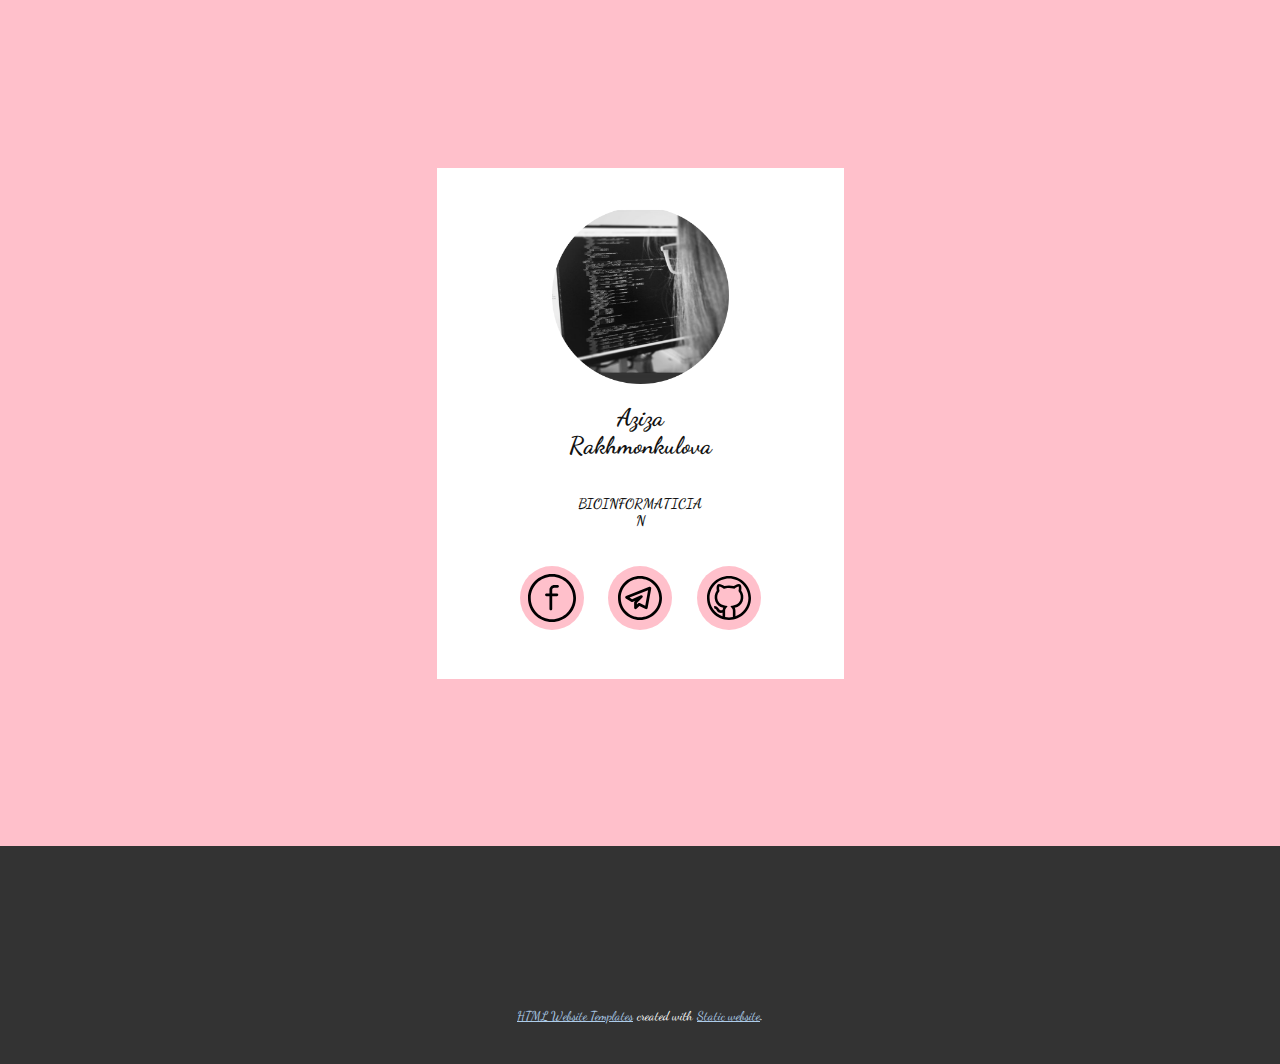
<file: index.html>
<!DOCTYPE html>
<html style="font-size: 16px;">
  <head>
    <meta name="viewport" content="width=device-width, initial-scale=1.0">
    <meta charset="utf-8">
    <meta name="keywords" content="">
    <meta name="description" content="">
    <meta name="page_type" content="np-template-header-footer-from-plugin">
    <title>Aziza</title>
    <link rel="stylesheet" href="nicepage.css" media="screen">
<link rel="stylesheet" href="Home.css" media="screen">
    <script class="u-script" type="text/javascript" src="jquery.js" defer=""></script>
    <script class="u-script" type="text/javascript" src="nicepage.js" defer=""></script>
    <meta name="generator" content="Nicepage 3.11.0, nicepage.com">
    <link rel="preconnect" href="https://fonts.gstatic.com">
    <link href="https://fonts.googleapis.com/css2?family=Dancing+Script&display=swap" rel="stylesheet">
    <link id="u-theme-google-font" rel="stylesheet" href="https://fonts.googleapis.com/css?family=Roboto:100,100i,300,300i,400,400i,500,500i,700,700i,900,900i|Open+Sans:300,300i,400,400i,600,600i,700,700i,800,800i">
    
    <link rel="icon" href="favicon.ico">
    <script type="application/ld+json">{
		"@context": "http://schema.org",
		"@type": "Organization",
		"name": "",
		"url": "index.html"
}</script>
    <meta property="og:title" content="Home">
    <meta property="og:type" content="website">
    <meta name="theme-color" content="#478ac9">
    <link rel="canonical" href="index.html">
    <meta property="og:url" content="index.html">
  </head>
  <body data-home-page="Home.html" data-home-page-title="Home" class="u-body">
    <section class="u-align-center u-clearfix u-custom-color-1 u-section-1" id="sec-a028">
      <div class="u-clearfix u-sheet u-valign-middle-lg u-valign-middle-md u-valign-middle-sm u-valign-middle-xl u-sheet-1">
        <div class="u-align-center-lg u-align-center-md u-align-center-sm u-align-center-xl u-container-style u-group u-white u-group-1">
          <div class="u-container-layout u-container-layout-1">
            <img src="images/my_image.png" alt="" class="u-image u-image-default u-preserve-proportions u-image-1" data-image-width="590" data-image-height="590">
            <h4 class="u-align-center-xs u-text u-text-default-xl u-text-1">Aziza<br>Rakhmonkulova
            </h4>
            <h6 class="u-align-center-xs u-text u-text-2">BIOINFORMATICIAN<br>
              <br>
            </h6><span class="u-custom-color-1 u-icon u-icon-circle u-spacing-10 u-text-black u-icon-1" data-href="https://t.me/aziza_rakhmonkulova" data-target="_blank"><svg class="u-svg-link" preserveAspectRatio="xMidYMin slice" viewBox="0 0 24 24" style=""><use xmlns:xlink="http://www.w3.org/1999/xlink" xlink:href="#svg-8c3e"></use></svg><svg class="u-svg-content" viewBox="0 0 24 24" id="svg-8c3e"><path d="m12 24c6.617 0 12-5.383 12-12s-5.383-12-12-12-12 5.383-12 12 5.383 12 12 12zm0-22.5c5.79 0 10.5 4.71 10.5 10.5s-4.71 10.5-10.5 10.5-10.5-4.71-10.5-10.5 4.71-10.5 10.5-10.5z"></path><path d="m7.896 14.155 1.568-.681-.44.441c-.141.141-.22.332-.22.53v2.935c0 .672.812.998 1.28.53l1.574-1.574 3.43 1.715c.444.222.981-.041 1.073-.537l1.957-10.761c.103-.579-.467-1.047-1.012-.833l-12.716 4.977c-.57.222-.646 1.002-.13 1.331l2.934 1.872c.21.134.475.155.702.055zm8.506-6.347-1.537 8.455-3.02-1.509c-.292-.146-.64-.085-.865.141l-.676.676v-.813l3.007-3.007c.583-.583-.073-1.545-.829-1.218l-4.817 2.09-1.354-.864z"></path></svg></span><span class="u-custom-color-1 u-icon u-icon-circle u-spacing-10 u-text-black u-icon-2" data-href="https://github.com/Aziza2027" data-target="_blank"><svg class="u-svg-link" preserveAspectRatio="xMidYMin slice" viewBox="0 0 512 512" style=""><use xmlns:xlink="http://www.w3.org/1999/xlink" xlink:href="#svg-e16b"></use></svg><svg class="u-svg-content" viewBox="0 0 512 512" id="svg-e16b"><path d="m256 0c-140.699219 0-256 116.300781-256 257 0 139.882812 114.25 255 256 255 141.574219 0 256-114.945312 256-255 0-140.699219-115.300781-257-256-257zm45 477.5c-14.398438 3-29.699219 4.5-45 4.5s-30.601562-1.5-45-4.5v-70.199219c0-16.800781 4.5-22.800781 10.5-30.902343 3.054688-3.492188 4.898438-6.625 18.597656-27.296876l-23.097656-3.601562c-59.402344-8.699219-82.800781-39.601562-92.101562-63.601562-12-32.097657-5.699219-72.300782 15.902343-97.796876 3.300781-3.902343 6-10.503906 3.601563-17.402343-4.503906-13.800781-3.902344-35.699219-.902344-44.101563 15.90625 2.273438 32.261719 13.667969 45.902344 21.902344 6.285156 3.667969 9.582031 2.699219 12.597656 3 10.960938-2.28125 28.058594-7.800781 54.300781-7.800781 16.199219 0 33.300781 2.398437 50.101563 7.199219 3.003906-.070313 7.832031 2.484374 16.199218-2.398438 14.257813-8.6875 30.058594-19.691406 45.898438-21.902344 3 8.402344 3.601562 30.300782-.898438 44.101563-2.402343 6.898437.296876 13.5 3.601563 17.402343 21.597656 25.5 27.898437 65.699219 15.898437 97.796876-9.300781 24-32.699218 54.902343-92.101562 63.601562l-23.097656 3.601562c14.160156 21.367188 15.652344 23.929688 18.601562 27.296876 5.996094 8.101562 10.496094 14.101562 10.496094 30.902343zm30-8.699219v-61.5c0-17.101562-3.601562-28.5-8.402344-36.902343 45.601563-12.296876 78.003906-39.300782 92.402344-78 15.300781-40.796876 8.402344-89.398438-17.101562-123 4.503906-20.097657 4.503906-52.199219-6.296876-67.199219-4.800781-6.597657-11.402343-10.199219-19.800781-10.199219-.300781 0-.300781 0-.300781 0-23.261719 1.257812-41.570312 12.972656-61.199219 24.898438-18-4.800782-36.300781-7.199219-54.601562-7.199219-18.597657 0-37.199219 2.699219-53.695313 7.199219-20.664062-12.460938-38.796875-23.671876-62.703125-24.898438-7.5 0-14.101562 3.601562-18.902343 10.199219-10.796876 15-10.796876 47.101562-6.296876 67.199219-25.503906 33.601562-32.402343 82.5-17.101562 123 14.398438 38.699218 46.800781 65.703124 92.402344 78-3.722656 6.511718-6.667969 14.914062-7.828125 26.285156-9.210938 3.175781-17.199219 4.210937-24.628907 2.027344-7.835937-2.316407-13.941406-7.546876-19.246093-16.46875-11.914063-20.015626-32.207031-36.355469-55.3125-34.230469l2.636719 29.882812c10.699218-.980469 21.347656 10.339844 26.878906 19.671875 9.125 15.367188 21.417968 25.445313 36.546875 29.914063 11.230469 3.308593 21.496093 3.230469 32.550781.871093v40.449219c-87.300781-30.601562-151-114-151-211.800781 0-124.199219 101.800781-227 226-227s226 102.800781 226 227c0 97.800781-63.699219 181.199219-151 211.800781zm0 0"></path></svg></span><span class="u-custom-color-1 u-icon u-icon-circle u-spacing-8 u-icon-3" data-href="https://www.facebook.com/azi.rahimova.5/" data-target="_blank"><svg class="u-svg-link" preserveAspectRatio="xMidYMin slice" viewBox="0 0 314.652 314.652" style=""><use xmlns:xlink="http://www.w3.org/1999/xlink" xlink:href="#svg-34a3"></use></svg><svg class="u-svg-content" viewBox="0 0 314.652 314.652" x="0px" y="0px" id="svg-34a3" style="enable-background:new 0 0 314.652 314.652;"><g><path d="M157.326,0C70.576,0,0,70.576,0,157.326s70.576,157.326,157.326,157.326s157.326-70.576,157.326-157.326   S244.076,0,157.326,0z M157.326,296.652C80.501,296.652,18,234.15,18,157.326S80.501,18,157.326,18s139.326,62.502,139.326,139.326   S234.151,296.652,157.326,296.652z"></path><path d="M193.764,71.952H172.43c-17.461,0-31.667,14.206-31.667,31.667v24h-19.875c-4.971,0-9,4.029-9,9s4.029,9,9,9h19.875v83.333   c0,4.971,4.029,9,9,9s9-4.029,9-9v-83.333h30.75c4.971,0,9-4.029,9-9s-4.029-9-9-9h-30.75v-24c0-7.536,6.131-13.667,13.667-13.667   h21.333c4.971,0,9-4.029,9-9S198.734,71.952,193.764,71.952z"></path>
</g></svg></span>
          </div>
        </div>
      </div>
    </section>
    
    
    <footer class="u-align-left u-clearfix u-footer u-grey-80 u-footer" id="sec-fd06"><div class="u-clearfix u-sheet u-sheet-1"></div></footer>
    <section class="u-backlink u-clearfix u-grey-80">
      <a class="u-link" href="https://nicepage.com/html-templates" target="_blank">
        <span>HTML Website Templates</span>
      </a>
      <p class="u-text">
        <span>created with</span>
      </p>
      <a class="u-link" href="https://nicepage.com/static-site-generator" target="_blank">
        <span>Static website</span>
      </a>. 
    </section>
  </body>
</html>
</file>
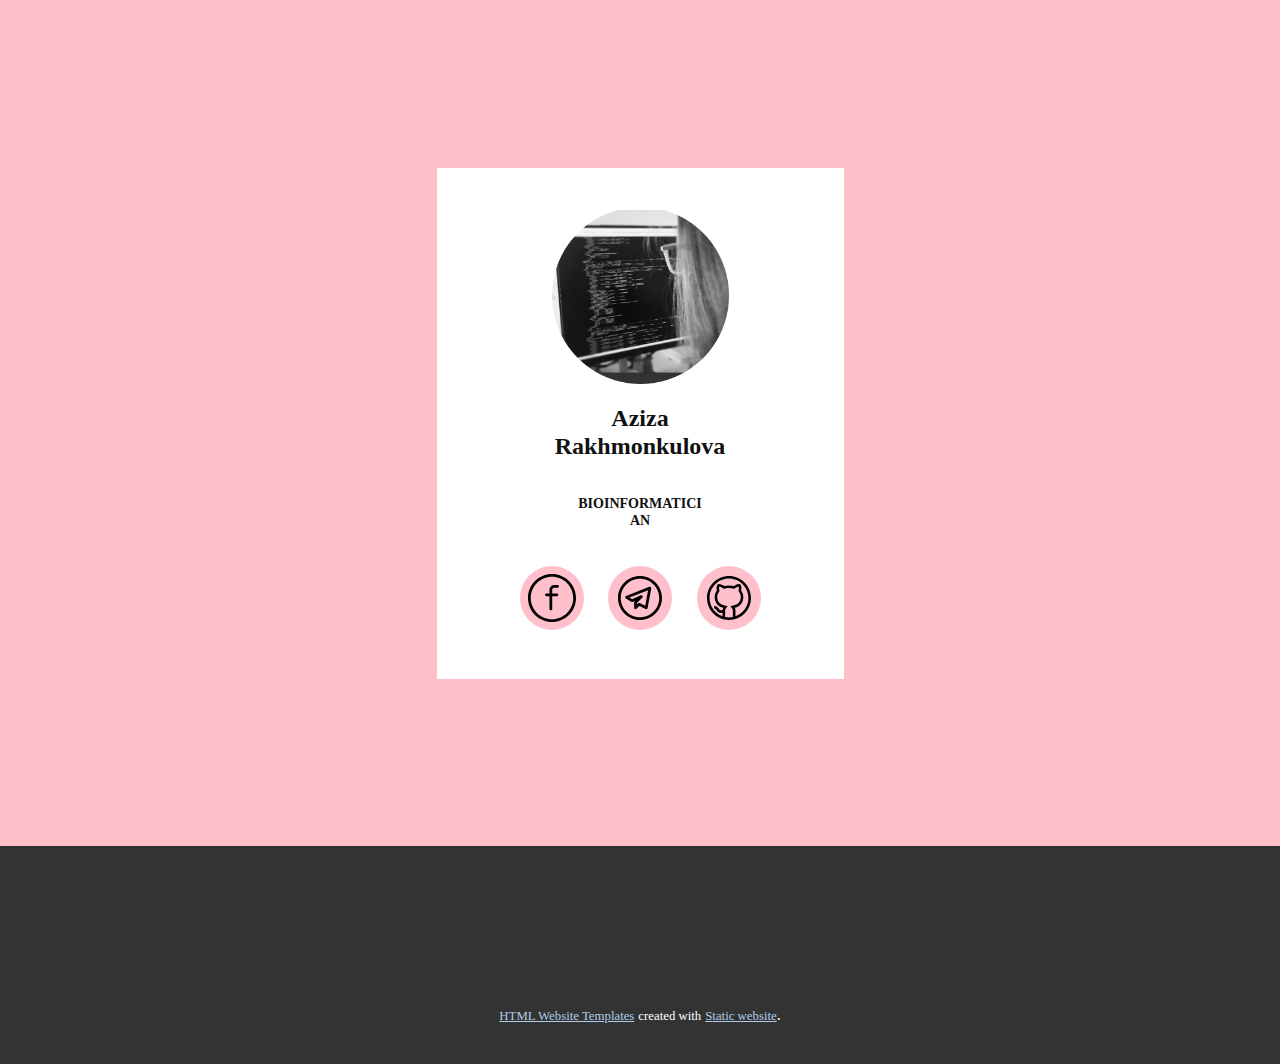
<file: Home.html>
<!DOCTYPE html>
<html style="font-size: 16px;">
  <head>
    <meta name="viewport" content="width=device-width, initial-scale=1.0">
    <meta charset="utf-8">
    <meta name="keywords" content="">
    <meta name="description" content="">
    <meta name="page_type" content="np-template-header-footer-from-plugin">
    <title>Home</title>
    <link rel="stylesheet" href="nicepage.css" media="screen">
<link rel="stylesheet" href="Home.css" media="screen">
    <script class="u-script" type="text/javascript" src="jquery.js" defer=""></script>
    <script class="u-script" type="text/javascript" src="nicepage.js" defer=""></script>
    <meta name="generator" content="Nicepage 3.11.0, nicepage.com">
    <link id="u-theme-google-font" rel="stylesheet" href="https://fonts.googleapis.com/css?family=Roboto:100,100i,300,300i,400,400i,500,500i,700,700i,900,900i|Open+Sans:300,300i,400,400i,600,600i,700,700i,800,800i">
    
    
    <script type="application/ld+json">{
		"@context": "http://schema.org",
		"@type": "Organization",
		"name": "",
		"url": "index.html"
}</script>
    <meta property="og:title" content="Home">
    <meta property="og:type" content="website">
    <meta name="theme-color" content="#478ac9">
    <link rel="canonical" href="index.html">
    <meta property="og:url" content="index.html">
  </head>
  <body class="u-body">
    <section class="u-align-center u-clearfix u-custom-color-1 u-section-1" id="sec-a028">
      <div class="u-clearfix u-sheet u-valign-middle-lg u-valign-middle-md u-valign-middle-sm u-valign-middle-xl u-sheet-1">
        <div class="u-align-center-lg u-align-center-md u-align-center-sm u-align-center-xl u-container-style u-group u-white u-group-1">
          <div class="u-container-layout u-container-layout-1">
            <img src="images/my_image.png" alt="" class="u-image u-image-default u-preserve-proportions u-image-1" data-image-width="590" data-image-height="590">
            <h4 class="u-align-center-xs u-text u-text-default-xl u-text-1">Aziza<br>Rakhmonkulova
            </h4>
            <h6 class="u-align-center-xs u-text u-text-2">BIOINFORMATICIAN<br>
              <br>
            </h6><span class="u-custom-color-1 u-icon u-icon-circle u-spacing-10 u-text-black u-icon-1" data-href="https://t.me/aziza_rakhmonkulova" data-target="_blank"><svg class="u-svg-link" preserveAspectRatio="xMidYMin slice" viewBox="0 0 24 24" style=""><use xmlns:xlink="http://www.w3.org/1999/xlink" xlink:href="#svg-8c3e"></use></svg><svg class="u-svg-content" viewBox="0 0 24 24" id="svg-8c3e"><path d="m12 24c6.617 0 12-5.383 12-12s-5.383-12-12-12-12 5.383-12 12 5.383 12 12 12zm0-22.5c5.79 0 10.5 4.71 10.5 10.5s-4.71 10.5-10.5 10.5-10.5-4.71-10.5-10.5 4.71-10.5 10.5-10.5z"></path><path d="m7.896 14.155 1.568-.681-.44.441c-.141.141-.22.332-.22.53v2.935c0 .672.812.998 1.28.53l1.574-1.574 3.43 1.715c.444.222.981-.041 1.073-.537l1.957-10.761c.103-.579-.467-1.047-1.012-.833l-12.716 4.977c-.57.222-.646 1.002-.13 1.331l2.934 1.872c.21.134.475.155.702.055zm8.506-6.347-1.537 8.455-3.02-1.509c-.292-.146-.64-.085-.865.141l-.676.676v-.813l3.007-3.007c.583-.583-.073-1.545-.829-1.218l-4.817 2.09-1.354-.864z"></path></svg></span><span class="u-custom-color-1 u-icon u-icon-circle u-spacing-10 u-text-black u-icon-2" data-href="mailto:rakhmonkulova2021@gmail.com?subject=Hi"><svg class="u-svg-link" preserveAspectRatio="xMidYMin slice" viewBox="0 0 512 512" style=""><use xmlns:xlink="http://www.w3.org/1999/xlink" xlink:href="#svg-e16b"></use></svg><svg class="u-svg-content" viewBox="0 0 512 512" id="svg-e16b"><path d="m256 0c-140.699219 0-256 116.300781-256 257 0 139.882812 114.25 255 256 255 141.574219 0 256-114.945312 256-255 0-140.699219-115.300781-257-256-257zm45 477.5c-14.398438 3-29.699219 4.5-45 4.5s-30.601562-1.5-45-4.5v-70.199219c0-16.800781 4.5-22.800781 10.5-30.902343 3.054688-3.492188 4.898438-6.625 18.597656-27.296876l-23.097656-3.601562c-59.402344-8.699219-82.800781-39.601562-92.101562-63.601562-12-32.097657-5.699219-72.300782 15.902343-97.796876 3.300781-3.902343 6-10.503906 3.601563-17.402343-4.503906-13.800781-3.902344-35.699219-.902344-44.101563 15.90625 2.273438 32.261719 13.667969 45.902344 21.902344 6.285156 3.667969 9.582031 2.699219 12.597656 3 10.960938-2.28125 28.058594-7.800781 54.300781-7.800781 16.199219 0 33.300781 2.398437 50.101563 7.199219 3.003906-.070313 7.832031 2.484374 16.199218-2.398438 14.257813-8.6875 30.058594-19.691406 45.898438-21.902344 3 8.402344 3.601562 30.300782-.898438 44.101563-2.402343 6.898437.296876 13.5 3.601563 17.402343 21.597656 25.5 27.898437 65.699219 15.898437 97.796876-9.300781 24-32.699218 54.902343-92.101562 63.601562l-23.097656 3.601562c14.160156 21.367188 15.652344 23.929688 18.601562 27.296876 5.996094 8.101562 10.496094 14.101562 10.496094 30.902343zm30-8.699219v-61.5c0-17.101562-3.601562-28.5-8.402344-36.902343 45.601563-12.296876 78.003906-39.300782 92.402344-78 15.300781-40.796876 8.402344-89.398438-17.101562-123 4.503906-20.097657 4.503906-52.199219-6.296876-67.199219-4.800781-6.597657-11.402343-10.199219-19.800781-10.199219-.300781 0-.300781 0-.300781 0-23.261719 1.257812-41.570312 12.972656-61.199219 24.898438-18-4.800782-36.300781-7.199219-54.601562-7.199219-18.597657 0-37.199219 2.699219-53.695313 7.199219-20.664062-12.460938-38.796875-23.671876-62.703125-24.898438-7.5 0-14.101562 3.601562-18.902343 10.199219-10.796876 15-10.796876 47.101562-6.296876 67.199219-25.503906 33.601562-32.402343 82.5-17.101562 123 14.398438 38.699218 46.800781 65.703124 92.402344 78-3.722656 6.511718-6.667969 14.914062-7.828125 26.285156-9.210938 3.175781-17.199219 4.210937-24.628907 2.027344-7.835937-2.316407-13.941406-7.546876-19.246093-16.46875-11.914063-20.015626-32.207031-36.355469-55.3125-34.230469l2.636719 29.882812c10.699218-.980469 21.347656 10.339844 26.878906 19.671875 9.125 15.367188 21.417968 25.445313 36.546875 29.914063 11.230469 3.308593 21.496093 3.230469 32.550781.871093v40.449219c-87.300781-30.601562-151-114-151-211.800781 0-124.199219 101.800781-227 226-227s226 102.800781 226 227c0 97.800781-63.699219 181.199219-151 211.800781zm0 0"></path></svg></span><span class="u-custom-color-1 u-icon u-icon-circle u-spacing-8 u-icon-3" data-href="https://www.facebook.com/azi.rahimova.5/" data-target="_blank"><svg class="u-svg-link" preserveAspectRatio="xMidYMin slice" viewBox="0 0 314.652 314.652" style=""><use xmlns:xlink="http://www.w3.org/1999/xlink" xlink:href="#svg-34a3"></use></svg><svg class="u-svg-content" viewBox="0 0 314.652 314.652" x="0px" y="0px" id="svg-34a3" style="enable-background:new 0 0 314.652 314.652;"><g><path d="M157.326,0C70.576,0,0,70.576,0,157.326s70.576,157.326,157.326,157.326s157.326-70.576,157.326-157.326   S244.076,0,157.326,0z M157.326,296.652C80.501,296.652,18,234.15,18,157.326S80.501,18,157.326,18s139.326,62.502,139.326,139.326   S234.151,296.652,157.326,296.652z"></path><path d="M193.764,71.952H172.43c-17.461,0-31.667,14.206-31.667,31.667v24h-19.875c-4.971,0-9,4.029-9,9s4.029,9,9,9h19.875v83.333   c0,4.971,4.029,9,9,9s9-4.029,9-9v-83.333h30.75c4.971,0,9-4.029,9-9s-4.029-9-9-9h-30.75v-24c0-7.536,6.131-13.667,13.667-13.667   h21.333c4.971,0,9-4.029,9-9S198.734,71.952,193.764,71.952z"></path>
</g></svg></span>
          </div>
        </div>
      </div>
    </section>
    
    
    <footer class="u-align-left u-clearfix u-footer u-grey-80 u-footer" id="sec-fd06"><div class="u-clearfix u-sheet u-sheet-1"></div></footer>
    <section class="u-backlink u-clearfix u-grey-80">
      <a class="u-link" href="https://nicepage.com/html-templates" target="_blank">
        <span>HTML Website Templates</span>
      </a>
      <p class="u-text">
        <span>created with</span>
      </p>
      <a class="u-link" href="https://nicepage.com/static-site-generator" target="_blank">
        <span>Static website</span>
      </a>. 
    </section>
  </body>
</html>
</file>
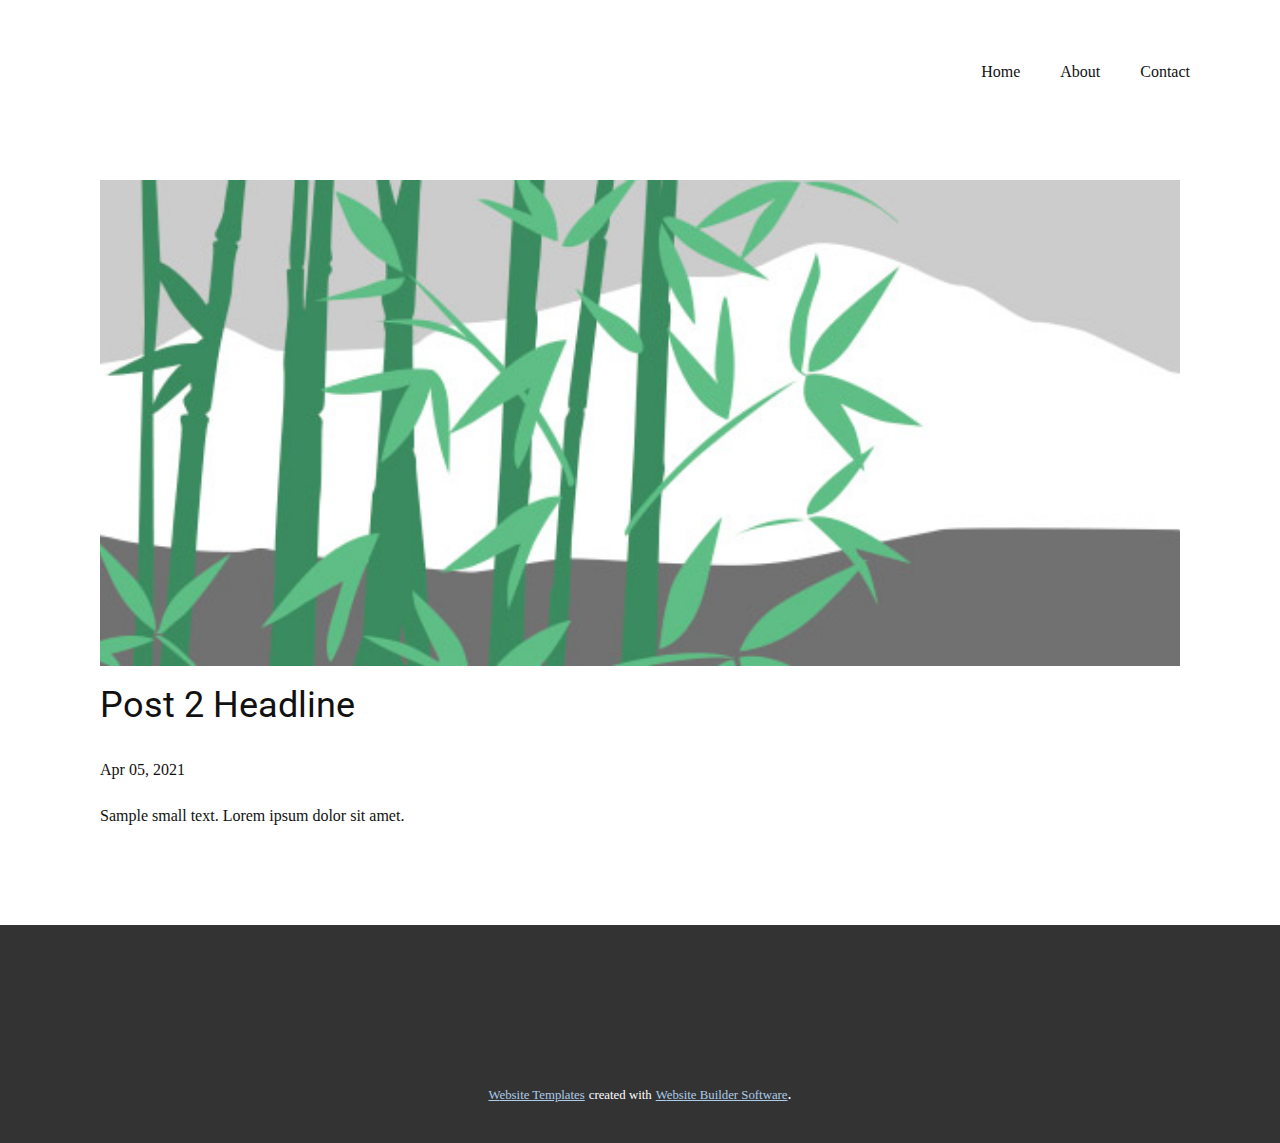
<file: blog/post-1.html>
<!doctype html>
<html style="font-size: 16px;"><head>
    <meta name="viewport" content="width=device-width, initial-scale=1.0">
    <meta charset="utf-8">
    <meta name="keywords" content="Post 1 Headline">
    <meta name="description" content="">
    <meta name="page_type" content="np-template-header-footer-from-plugin">
    <title>Post 2 Headline</title>
    <link rel="stylesheet" href="../nicepage.css" media="screen">
<link rel="stylesheet" href="../Post-Template.css" media="screen">
    <script class="u-script" type="text/javascript" src="../jquery.js" defer=""></script>
    <script class="u-script" type="text/javascript" src="../nicepage.js" defer=""></script>
    <meta name="generator" content="Nicepage 3.11.0, nicepage.com">
    <link id="u-theme-google-font" rel="stylesheet" href="https://fonts.googleapis.com/css?family=Roboto:100,100i,300,300i,400,400i,500,500i,700,700i,900,900i|Open+Sans:300,300i,400,400i,600,600i,700,700i,800,800i">
    
    
    <script type="application/ld+json">{
		"@context": "http://schema.org",
		"@type": "Organization",
		"name": "",
		"url": "index.html"
}</script>
    <meta property="og:title" content="Post Template">
    <meta property="og:type" content="website">
    <meta name="theme-color" content="#478ac9">
    <link rel="canonical" href="../index.html">
    <meta property="og:url" content="index.html">
  </head>
  <body class="u-body"><header class="u-clearfix u-header u-header" id="sec-4d14"><div class="u-clearfix u-sheet u-sheet-1">
        <nav class="u-menu u-menu-dropdown u-offcanvas u-menu-1">
          <div class="menu-collapse" style="font-size: 1rem; letter-spacing: 0px;">
            <a class="u-button-style u-custom-left-right-menu-spacing u-custom-padding-bottom u-custom-top-bottom-menu-spacing u-nav-link u-text-active-palette-1-base u-text-hover-palette-2-base" href="#">
              <svg><use xmlns:xlink="http://www.w3.org/1999/xlink" xlink:href="#menu-hamburger"></use></svg>
              <svg version="1.1" xmlns="http://www.w3.org/2000/svg" xmlns:xlink="http://www.w3.org/1999/xlink"><defs><symbol id="menu-hamburger" viewBox="0 0 16 16" style="width: 16px; height: 16px;"><rect y="1" width="16" height="2"></rect><rect y="7" width="16" height="2"></rect><rect y="13" width="16" height="2"></rect>
</symbol>
</defs></svg>
            </a>
          </div>
          <div class="u-nav-container">
            <ul class="u-nav u-unstyled u-nav-1"><li class="u-nav-item"><a class="u-button-style u-nav-link u-text-active-palette-1-base u-text-hover-palette-2-base" href="../Home.html" style="padding: 10px 20px;">Home</a>
</li><li class="u-nav-item"><a class="u-button-style u-nav-link u-text-active-palette-1-base u-text-hover-palette-2-base" href="../About.html" style="padding: 10px 20px;">About</a>
</li><li class="u-nav-item"><a class="u-button-style u-nav-link u-text-active-palette-1-base u-text-hover-palette-2-base" href="../Contact.html" style="padding: 10px 20px;">Contact</a>
</li></ul>
          </div>
          <div class="u-nav-container-collapse">
            <div class="u-black u-container-style u-inner-container-layout u-opacity u-opacity-95 u-sidenav">
              <div class="u-sidenav-overflow">
                <div class="u-menu-close"></div>
                <ul class="u-align-center u-nav u-popupmenu-items u-unstyled u-nav-2"><li class="u-nav-item"><a class="u-button-style u-nav-link" href="../Home.html">Home</a>
</li><li class="u-nav-item"><a class="u-button-style u-nav-link" href="../About.html">About</a>
</li><li class="u-nav-item"><a class="u-button-style u-nav-link" href="../Contact.html">Contact</a>
</li></ul>
              </div>
            </div>
            <div class="u-black u-menu-overlay u-opacity u-opacity-70"></div>
          </div>
        </nav>
      </div></header>
    <section class="u-align-center u-clearfix u-section-1" id="sec-24d7">
      <div class="u-clearfix u-sheet u-valign-middle-md u-valign-middle-sm u-valign-middle-xs u-sheet-1"><!--post_details--><!--post_details_options_json--><!--{"source":""}--><!--/post_details_options_json--><!--blog_post-->
        <div class="u-container-style u-expanded-width u-post-details u-post-details-1">
          <div class="u-container-layout u-valign-middle u-container-layout-1"><!--blog_post_image-->
            <img alt="" class="u-blog-control u-expanded-width u-image u-image-default u-image-1" src="[data-uri]"><!--/blog_post_image--><!--blog_post_header-->
            <h2 class="u-blog-control u-text u-text-1">Post 2 Headline</h2><!--/blog_post_header--><!--blog_post_metadata-->
            <div class="u-blog-control u-metadata u-metadata-1"><!--blog_post_metadata_date-->
              <span class="u-meta-date u-meta-icon">Apr 05, 2021</span><!--/blog_post_metadata_date--><!--blog_post_metadata_category-->
              <!--/blog_post_metadata_category--><!--blog_post_metadata_comments-->
              <!--/blog_post_metadata_comments-->
            </div><!--/blog_post_metadata--><!--blog_post_content-->
            <div class="u-align-justify u-blog-control u-post-content u-text u-text-2 fr-view">
  Sample small text. Lorem ipsum dolor sit amet.
  </div><!--/blog_post_content-->
          </div>
        </div><!--/blog_post--><!--/post_details-->
      </div>
    </section>
    
    
    <footer class="u-align-left u-clearfix u-footer u-grey-80 u-footer" id="sec-fd06"><div class="u-clearfix u-sheet u-sheet-1"></div></footer>
    <section class="u-backlink u-clearfix u-grey-80">
      <a class="u-link" href="https://nicepage.com/website-templates" target="_blank">
        <span>Website Templates</span>
      </a>
      <p class="u-text">
        <span>created with</span>
      </p>
      <a class="u-link" href="https://nicepage.com/" target="_blank">
        <span>Website Builder Software</span>
      </a>. 
    </section>
  
</body></html>
</file>
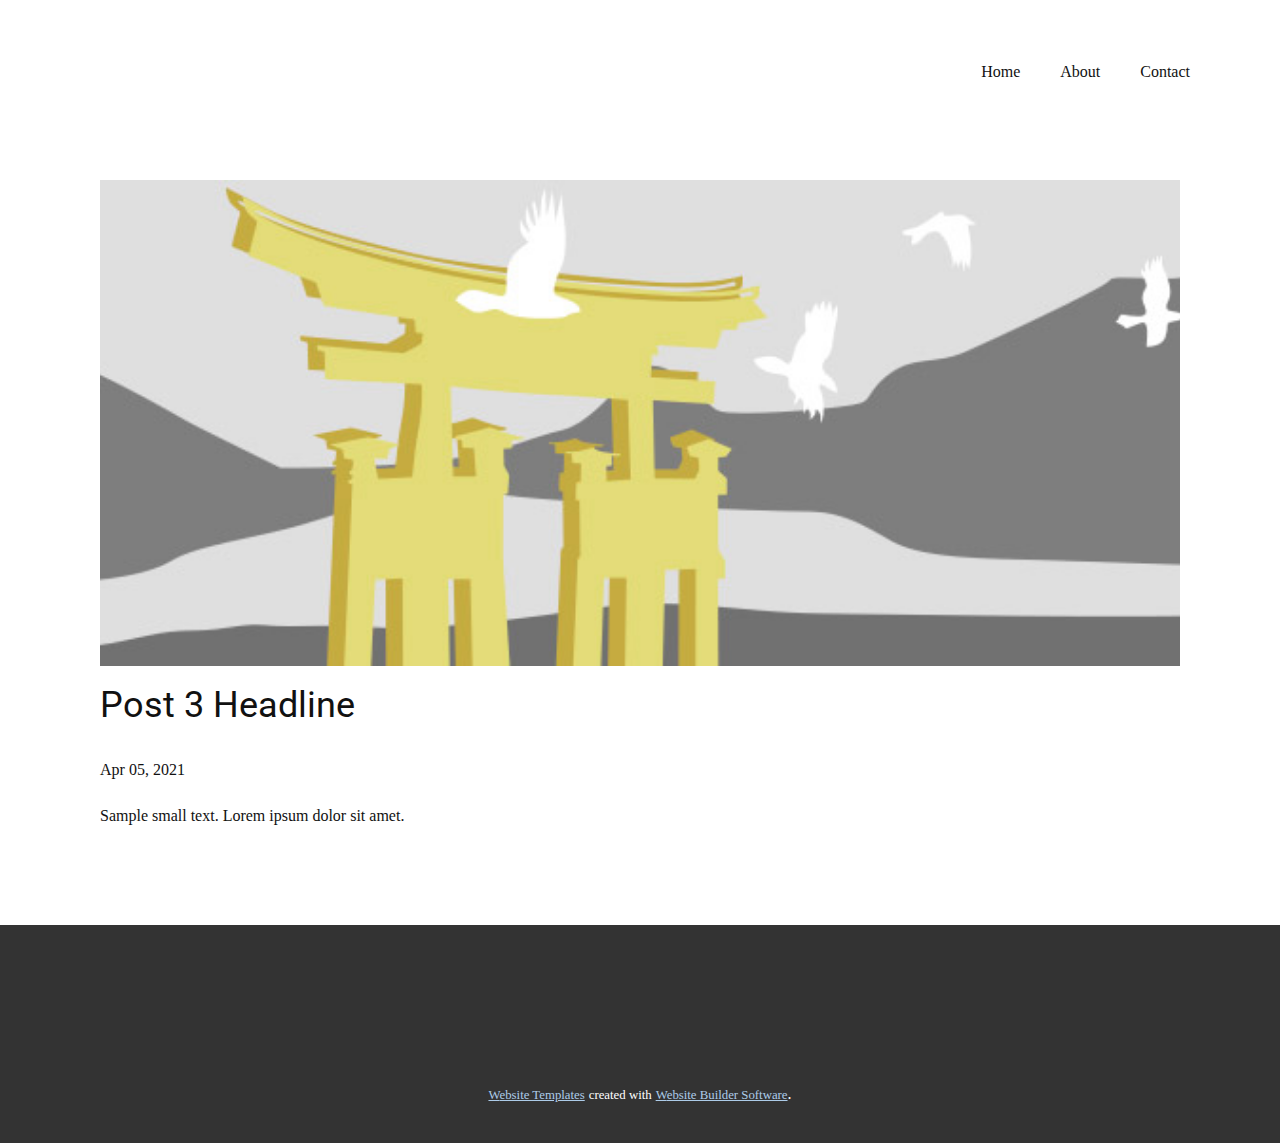
<file: blog/post-2.html>
<!doctype html>
<html style="font-size: 16px;"><head>
    <meta name="viewport" content="width=device-width, initial-scale=1.0">
    <meta charset="utf-8">
    <meta name="keywords" content="Post 1 Headline">
    <meta name="description" content="">
    <meta name="page_type" content="np-template-header-footer-from-plugin">
    <title>Post 3 Headline</title>
    <link rel="stylesheet" href="../nicepage.css" media="screen">
<link rel="stylesheet" href="../Post-Template.css" media="screen">
    <script class="u-script" type="text/javascript" src="../jquery.js" defer=""></script>
    <script class="u-script" type="text/javascript" src="../nicepage.js" defer=""></script>
    <meta name="generator" content="Nicepage 3.11.0, nicepage.com">
    <link id="u-theme-google-font" rel="stylesheet" href="https://fonts.googleapis.com/css?family=Roboto:100,100i,300,300i,400,400i,500,500i,700,700i,900,900i|Open+Sans:300,300i,400,400i,600,600i,700,700i,800,800i">
    
    
    <script type="application/ld+json">{
		"@context": "http://schema.org",
		"@type": "Organization",
		"name": "",
		"url": "index.html"
}</script>
    <meta property="og:title" content="Post Template">
    <meta property="og:type" content="website">
    <meta name="theme-color" content="#478ac9">
    <link rel="canonical" href="../index.html">
    <meta property="og:url" content="index.html">
  </head>
  <body class="u-body"><header class="u-clearfix u-header u-header" id="sec-4d14"><div class="u-clearfix u-sheet u-sheet-1">
        <nav class="u-menu u-menu-dropdown u-offcanvas u-menu-1">
          <div class="menu-collapse" style="font-size: 1rem; letter-spacing: 0px;">
            <a class="u-button-style u-custom-left-right-menu-spacing u-custom-padding-bottom u-custom-top-bottom-menu-spacing u-nav-link u-text-active-palette-1-base u-text-hover-palette-2-base" href="#">
              <svg><use xmlns:xlink="http://www.w3.org/1999/xlink" xlink:href="#menu-hamburger"></use></svg>
              <svg version="1.1" xmlns="http://www.w3.org/2000/svg" xmlns:xlink="http://www.w3.org/1999/xlink"><defs><symbol id="menu-hamburger" viewBox="0 0 16 16" style="width: 16px; height: 16px;"><rect y="1" width="16" height="2"></rect><rect y="7" width="16" height="2"></rect><rect y="13" width="16" height="2"></rect>
</symbol>
</defs></svg>
            </a>
          </div>
          <div class="u-nav-container">
            <ul class="u-nav u-unstyled u-nav-1"><li class="u-nav-item"><a class="u-button-style u-nav-link u-text-active-palette-1-base u-text-hover-palette-2-base" href="../Home.html" style="padding: 10px 20px;">Home</a>
</li><li class="u-nav-item"><a class="u-button-style u-nav-link u-text-active-palette-1-base u-text-hover-palette-2-base" href="../About.html" style="padding: 10px 20px;">About</a>
</li><li class="u-nav-item"><a class="u-button-style u-nav-link u-text-active-palette-1-base u-text-hover-palette-2-base" href="../Contact.html" style="padding: 10px 20px;">Contact</a>
</li></ul>
          </div>
          <div class="u-nav-container-collapse">
            <div class="u-black u-container-style u-inner-container-layout u-opacity u-opacity-95 u-sidenav">
              <div class="u-sidenav-overflow">
                <div class="u-menu-close"></div>
                <ul class="u-align-center u-nav u-popupmenu-items u-unstyled u-nav-2"><li class="u-nav-item"><a class="u-button-style u-nav-link" href="../Home.html">Home</a>
</li><li class="u-nav-item"><a class="u-button-style u-nav-link" href="../About.html">About</a>
</li><li class="u-nav-item"><a class="u-button-style u-nav-link" href="../Contact.html">Contact</a>
</li></ul>
              </div>
            </div>
            <div class="u-black u-menu-overlay u-opacity u-opacity-70"></div>
          </div>
        </nav>
      </div></header>
    <section class="u-align-center u-clearfix u-section-1" id="sec-24d7">
      <div class="u-clearfix u-sheet u-valign-middle-md u-valign-middle-sm u-valign-middle-xs u-sheet-1"><!--post_details--><!--post_details_options_json--><!--{"source":""}--><!--/post_details_options_json--><!--blog_post-->
        <div class="u-container-style u-expanded-width u-post-details u-post-details-1">
          <div class="u-container-layout u-valign-middle u-container-layout-1"><!--blog_post_image-->
            <img alt="" class="u-blog-control u-expanded-width u-image u-image-default u-image-1" src="[data-uri]"><!--/blog_post_image--><!--blog_post_header-->
            <h2 class="u-blog-control u-text u-text-1">Post 3 Headline</h2><!--/blog_post_header--><!--blog_post_metadata-->
            <div class="u-blog-control u-metadata u-metadata-1"><!--blog_post_metadata_date-->
              <span class="u-meta-date u-meta-icon">Apr 05, 2021</span><!--/blog_post_metadata_date--><!--blog_post_metadata_category-->
              <!--/blog_post_metadata_category--><!--blog_post_metadata_comments-->
              <!--/blog_post_metadata_comments-->
            </div><!--/blog_post_metadata--><!--blog_post_content-->
            <div class="u-align-justify u-blog-control u-post-content u-text u-text-2 fr-view">
  Sample small text. Lorem ipsum dolor sit amet.
  </div><!--/blog_post_content-->
          </div>
        </div><!--/blog_post--><!--/post_details-->
      </div>
    </section>
    
    
    <footer class="u-align-left u-clearfix u-footer u-grey-80 u-footer" id="sec-fd06"><div class="u-clearfix u-sheet u-sheet-1"></div></footer>
    <section class="u-backlink u-clearfix u-grey-80">
      <a class="u-link" href="https://nicepage.com/website-templates" target="_blank">
        <span>Website Templates</span>
      </a>
      <p class="u-text">
        <span>created with</span>
      </p>
      <a class="u-link" href="https://nicepage.com/" target="_blank">
        <span>Website Builder Software</span>
      </a>. 
    </section>
  
</body></html>
</file>
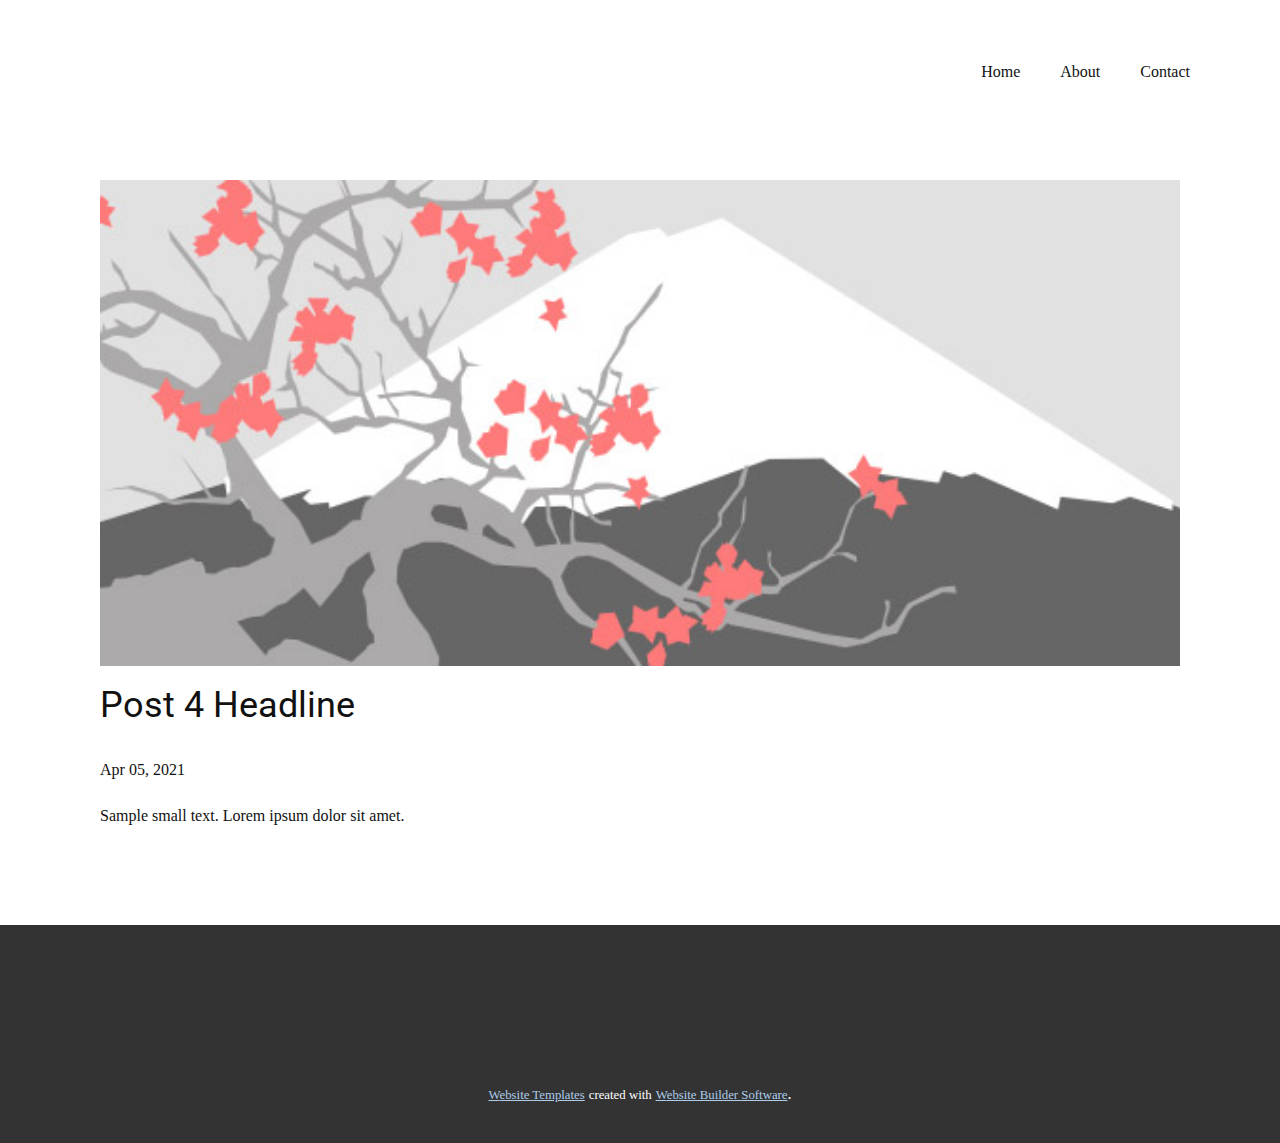
<file: blog/post-3.html>
<!doctype html>
<html style="font-size: 16px;"><head>
    <meta name="viewport" content="width=device-width, initial-scale=1.0">
    <meta charset="utf-8">
    <meta name="keywords" content="Post 1 Headline">
    <meta name="description" content="">
    <meta name="page_type" content="np-template-header-footer-from-plugin">
    <title>Post 4 Headline</title>
    <link rel="stylesheet" href="../nicepage.css" media="screen">
<link rel="stylesheet" href="../Post-Template.css" media="screen">
    <script class="u-script" type="text/javascript" src="../jquery.js" defer=""></script>
    <script class="u-script" type="text/javascript" src="../nicepage.js" defer=""></script>
    <meta name="generator" content="Nicepage 3.11.0, nicepage.com">
    <link id="u-theme-google-font" rel="stylesheet" href="https://fonts.googleapis.com/css?family=Roboto:100,100i,300,300i,400,400i,500,500i,700,700i,900,900i|Open+Sans:300,300i,400,400i,600,600i,700,700i,800,800i">
    
    
    <script type="application/ld+json">{
		"@context": "http://schema.org",
		"@type": "Organization",
		"name": "",
		"url": "index.html"
}</script>
    <meta property="og:title" content="Post Template">
    <meta property="og:type" content="website">
    <meta name="theme-color" content="#478ac9">
    <link rel="canonical" href="../index.html">
    <meta property="og:url" content="index.html">
  </head>
  <body class="u-body"><header class="u-clearfix u-header u-header" id="sec-4d14"><div class="u-clearfix u-sheet u-sheet-1">
        <nav class="u-menu u-menu-dropdown u-offcanvas u-menu-1">
          <div class="menu-collapse" style="font-size: 1rem; letter-spacing: 0px;">
            <a class="u-button-style u-custom-left-right-menu-spacing u-custom-padding-bottom u-custom-top-bottom-menu-spacing u-nav-link u-text-active-palette-1-base u-text-hover-palette-2-base" href="#">
              <svg><use xmlns:xlink="http://www.w3.org/1999/xlink" xlink:href="#menu-hamburger"></use></svg>
              <svg version="1.1" xmlns="http://www.w3.org/2000/svg" xmlns:xlink="http://www.w3.org/1999/xlink"><defs><symbol id="menu-hamburger" viewBox="0 0 16 16" style="width: 16px; height: 16px;"><rect y="1" width="16" height="2"></rect><rect y="7" width="16" height="2"></rect><rect y="13" width="16" height="2"></rect>
</symbol>
</defs></svg>
            </a>
          </div>
          <div class="u-nav-container">
            <ul class="u-nav u-unstyled u-nav-1"><li class="u-nav-item"><a class="u-button-style u-nav-link u-text-active-palette-1-base u-text-hover-palette-2-base" href="../Home.html" style="padding: 10px 20px;">Home</a>
</li><li class="u-nav-item"><a class="u-button-style u-nav-link u-text-active-palette-1-base u-text-hover-palette-2-base" href="../About.html" style="padding: 10px 20px;">About</a>
</li><li class="u-nav-item"><a class="u-button-style u-nav-link u-text-active-palette-1-base u-text-hover-palette-2-base" href="../Contact.html" style="padding: 10px 20px;">Contact</a>
</li></ul>
          </div>
          <div class="u-nav-container-collapse">
            <div class="u-black u-container-style u-inner-container-layout u-opacity u-opacity-95 u-sidenav">
              <div class="u-sidenav-overflow">
                <div class="u-menu-close"></div>
                <ul class="u-align-center u-nav u-popupmenu-items u-unstyled u-nav-2"><li class="u-nav-item"><a class="u-button-style u-nav-link" href="../Home.html">Home</a>
</li><li class="u-nav-item"><a class="u-button-style u-nav-link" href="../About.html">About</a>
</li><li class="u-nav-item"><a class="u-button-style u-nav-link" href="../Contact.html">Contact</a>
</li></ul>
              </div>
            </div>
            <div class="u-black u-menu-overlay u-opacity u-opacity-70"></div>
          </div>
        </nav>
      </div></header>
    <section class="u-align-center u-clearfix u-section-1" id="sec-24d7">
      <div class="u-clearfix u-sheet u-valign-middle-md u-valign-middle-sm u-valign-middle-xs u-sheet-1"><!--post_details--><!--post_details_options_json--><!--{"source":""}--><!--/post_details_options_json--><!--blog_post-->
        <div class="u-container-style u-expanded-width u-post-details u-post-details-1">
          <div class="u-container-layout u-valign-middle u-container-layout-1"><!--blog_post_image-->
            <img alt="" class="u-blog-control u-expanded-width u-image u-image-default u-image-1" src="[data-uri]"><!--/blog_post_image--><!--blog_post_header-->
            <h2 class="u-blog-control u-text u-text-1">Post 4 Headline</h2><!--/blog_post_header--><!--blog_post_metadata-->
            <div class="u-blog-control u-metadata u-metadata-1"><!--blog_post_metadata_date-->
              <span class="u-meta-date u-meta-icon">Apr 05, 2021</span><!--/blog_post_metadata_date--><!--blog_post_metadata_category-->
              <!--/blog_post_metadata_category--><!--blog_post_metadata_comments-->
              <!--/blog_post_metadata_comments-->
            </div><!--/blog_post_metadata--><!--blog_post_content-->
            <div class="u-align-justify u-blog-control u-post-content u-text u-text-2 fr-view">
  Sample small text. Lorem ipsum dolor sit amet.
  </div><!--/blog_post_content-->
          </div>
        </div><!--/blog_post--><!--/post_details-->
      </div>
    </section>
    
    
    <footer class="u-align-left u-clearfix u-footer u-grey-80 u-footer" id="sec-fd06"><div class="u-clearfix u-sheet u-sheet-1"></div></footer>
    <section class="u-backlink u-clearfix u-grey-80">
      <a class="u-link" href="https://nicepage.com/website-templates" target="_blank">
        <span>Website Templates</span>
      </a>
      <p class="u-text">
        <span>created with</span>
      </p>
      <a class="u-link" href="https://nicepage.com/" target="_blank">
        <span>Website Builder Software</span>
      </a>. 
    </section>
  
</body></html>
</file>
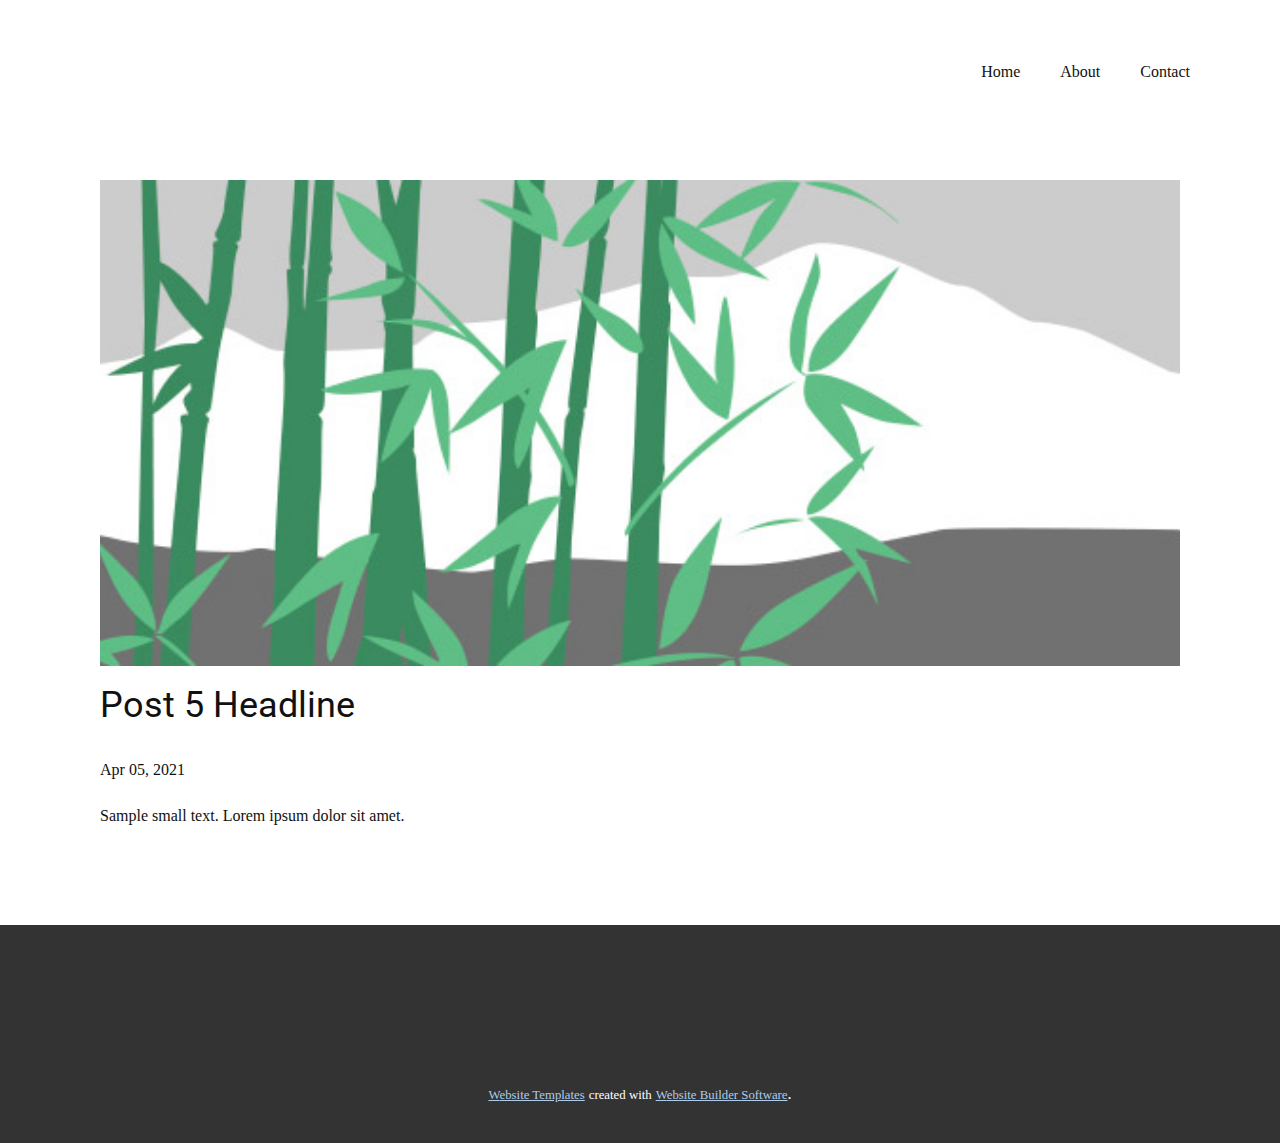
<file: blog/post-4.html>
<!doctype html>
<html style="font-size: 16px;"><head>
    <meta name="viewport" content="width=device-width, initial-scale=1.0">
    <meta charset="utf-8">
    <meta name="keywords" content="Post 1 Headline">
    <meta name="description" content="">
    <meta name="page_type" content="np-template-header-footer-from-plugin">
    <title>Post 5 Headline</title>
    <link rel="stylesheet" href="../nicepage.css" media="screen">
<link rel="stylesheet" href="../Post-Template.css" media="screen">
    <script class="u-script" type="text/javascript" src="../jquery.js" defer=""></script>
    <script class="u-script" type="text/javascript" src="../nicepage.js" defer=""></script>
    <meta name="generator" content="Nicepage 3.11.0, nicepage.com">
    <link id="u-theme-google-font" rel="stylesheet" href="https://fonts.googleapis.com/css?family=Roboto:100,100i,300,300i,400,400i,500,500i,700,700i,900,900i|Open+Sans:300,300i,400,400i,600,600i,700,700i,800,800i">
    
    
    <script type="application/ld+json">{
		"@context": "http://schema.org",
		"@type": "Organization",
		"name": "",
		"url": "index.html"
}</script>
    <meta property="og:title" content="Post Template">
    <meta property="og:type" content="website">
    <meta name="theme-color" content="#478ac9">
    <link rel="canonical" href="../index.html">
    <meta property="og:url" content="index.html">
  </head>
  <body class="u-body"><header class="u-clearfix u-header u-header" id="sec-4d14"><div class="u-clearfix u-sheet u-sheet-1">
        <nav class="u-menu u-menu-dropdown u-offcanvas u-menu-1">
          <div class="menu-collapse" style="font-size: 1rem; letter-spacing: 0px;">
            <a class="u-button-style u-custom-left-right-menu-spacing u-custom-padding-bottom u-custom-top-bottom-menu-spacing u-nav-link u-text-active-palette-1-base u-text-hover-palette-2-base" href="#">
              <svg><use xmlns:xlink="http://www.w3.org/1999/xlink" xlink:href="#menu-hamburger"></use></svg>
              <svg version="1.1" xmlns="http://www.w3.org/2000/svg" xmlns:xlink="http://www.w3.org/1999/xlink"><defs><symbol id="menu-hamburger" viewBox="0 0 16 16" style="width: 16px; height: 16px;"><rect y="1" width="16" height="2"></rect><rect y="7" width="16" height="2"></rect><rect y="13" width="16" height="2"></rect>
</symbol>
</defs></svg>
            </a>
          </div>
          <div class="u-nav-container">
            <ul class="u-nav u-unstyled u-nav-1"><li class="u-nav-item"><a class="u-button-style u-nav-link u-text-active-palette-1-base u-text-hover-palette-2-base" href="../Home.html" style="padding: 10px 20px;">Home</a>
</li><li class="u-nav-item"><a class="u-button-style u-nav-link u-text-active-palette-1-base u-text-hover-palette-2-base" href="../About.html" style="padding: 10px 20px;">About</a>
</li><li class="u-nav-item"><a class="u-button-style u-nav-link u-text-active-palette-1-base u-text-hover-palette-2-base" href="../Contact.html" style="padding: 10px 20px;">Contact</a>
</li></ul>
          </div>
          <div class="u-nav-container-collapse">
            <div class="u-black u-container-style u-inner-container-layout u-opacity u-opacity-95 u-sidenav">
              <div class="u-sidenav-overflow">
                <div class="u-menu-close"></div>
                <ul class="u-align-center u-nav u-popupmenu-items u-unstyled u-nav-2"><li class="u-nav-item"><a class="u-button-style u-nav-link" href="../Home.html">Home</a>
</li><li class="u-nav-item"><a class="u-button-style u-nav-link" href="../About.html">About</a>
</li><li class="u-nav-item"><a class="u-button-style u-nav-link" href="../Contact.html">Contact</a>
</li></ul>
              </div>
            </div>
            <div class="u-black u-menu-overlay u-opacity u-opacity-70"></div>
          </div>
        </nav>
      </div></header>
    <section class="u-align-center u-clearfix u-section-1" id="sec-24d7">
      <div class="u-clearfix u-sheet u-valign-middle-md u-valign-middle-sm u-valign-middle-xs u-sheet-1"><!--post_details--><!--post_details_options_json--><!--{"source":""}--><!--/post_details_options_json--><!--blog_post-->
        <div class="u-container-style u-expanded-width u-post-details u-post-details-1">
          <div class="u-container-layout u-valign-middle u-container-layout-1"><!--blog_post_image-->
            <img alt="" class="u-blog-control u-expanded-width u-image u-image-default u-image-1" src="[data-uri]"><!--/blog_post_image--><!--blog_post_header-->
            <h2 class="u-blog-control u-text u-text-1">Post 5 Headline</h2><!--/blog_post_header--><!--blog_post_metadata-->
            <div class="u-blog-control u-metadata u-metadata-1"><!--blog_post_metadata_date-->
              <span class="u-meta-date u-meta-icon">Apr 05, 2021</span><!--/blog_post_metadata_date--><!--blog_post_metadata_category-->
              <!--/blog_post_metadata_category--><!--blog_post_metadata_comments-->
              <!--/blog_post_metadata_comments-->
            </div><!--/blog_post_metadata--><!--blog_post_content-->
            <div class="u-align-justify u-blog-control u-post-content u-text u-text-2 fr-view">
  Sample small text. Lorem ipsum dolor sit amet.
  </div><!--/blog_post_content-->
          </div>
        </div><!--/blog_post--><!--/post_details-->
      </div>
    </section>
    
    
    <footer class="u-align-left u-clearfix u-footer u-grey-80 u-footer" id="sec-fd06"><div class="u-clearfix u-sheet u-sheet-1"></div></footer>
    <section class="u-backlink u-clearfix u-grey-80">
      <a class="u-link" href="https://nicepage.com/website-templates" target="_blank">
        <span>Website Templates</span>
      </a>
      <p class="u-text">
        <span>created with</span>
      </p>
      <a class="u-link" href="https://nicepage.com/" target="_blank">
        <span>Website Builder Software</span>
      </a>. 
    </section>
  
</body></html>
</file>
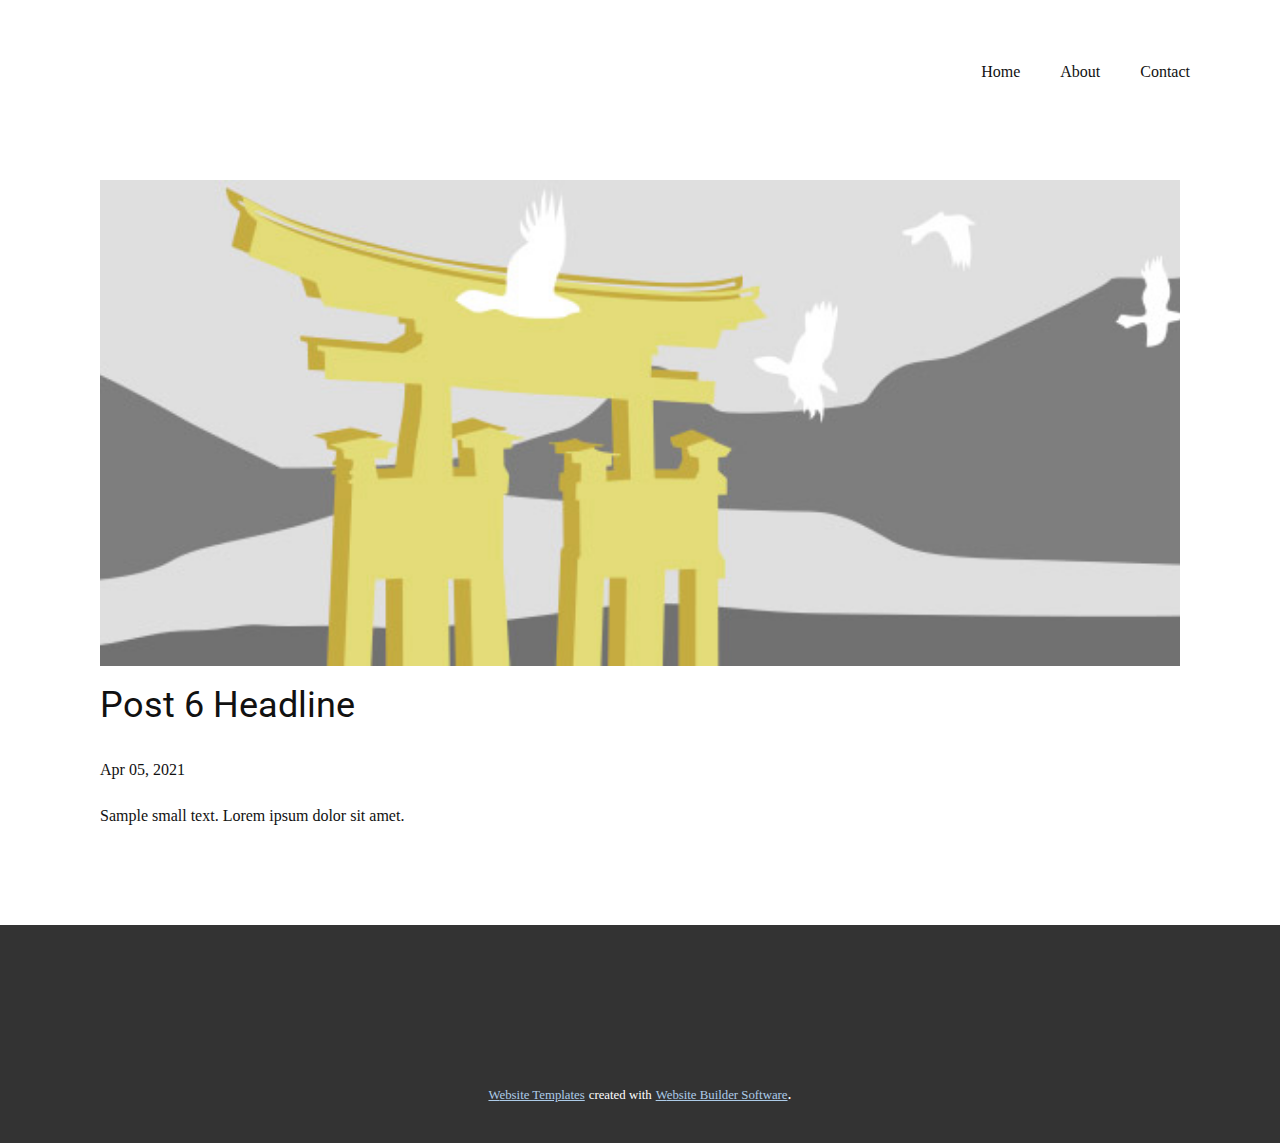
<file: blog/post-5.html>
<!doctype html>
<html style="font-size: 16px;"><head>
    <meta name="viewport" content="width=device-width, initial-scale=1.0">
    <meta charset="utf-8">
    <meta name="keywords" content="Post 1 Headline">
    <meta name="description" content="">
    <meta name="page_type" content="np-template-header-footer-from-plugin">
    <title>Post 6 Headline</title>
    <link rel="stylesheet" href="../nicepage.css" media="screen">
<link rel="stylesheet" href="../Post-Template.css" media="screen">
    <script class="u-script" type="text/javascript" src="../jquery.js" defer=""></script>
    <script class="u-script" type="text/javascript" src="../nicepage.js" defer=""></script>
    <meta name="generator" content="Nicepage 3.11.0, nicepage.com">
    <link id="u-theme-google-font" rel="stylesheet" href="https://fonts.googleapis.com/css?family=Roboto:100,100i,300,300i,400,400i,500,500i,700,700i,900,900i|Open+Sans:300,300i,400,400i,600,600i,700,700i,800,800i">
    
    
    <script type="application/ld+json">{
		"@context": "http://schema.org",
		"@type": "Organization",
		"name": "",
		"url": "index.html"
}</script>
    <meta property="og:title" content="Post Template">
    <meta property="og:type" content="website">
    <meta name="theme-color" content="#478ac9">
    <link rel="canonical" href="../index.html">
    <meta property="og:url" content="index.html">
  </head>
  <body class="u-body"><header class="u-clearfix u-header u-header" id="sec-4d14"><div class="u-clearfix u-sheet u-sheet-1">
        <nav class="u-menu u-menu-dropdown u-offcanvas u-menu-1">
          <div class="menu-collapse" style="font-size: 1rem; letter-spacing: 0px;">
            <a class="u-button-style u-custom-left-right-menu-spacing u-custom-padding-bottom u-custom-top-bottom-menu-spacing u-nav-link u-text-active-palette-1-base u-text-hover-palette-2-base" href="#">
              <svg><use xmlns:xlink="http://www.w3.org/1999/xlink" xlink:href="#menu-hamburger"></use></svg>
              <svg version="1.1" xmlns="http://www.w3.org/2000/svg" xmlns:xlink="http://www.w3.org/1999/xlink"><defs><symbol id="menu-hamburger" viewBox="0 0 16 16" style="width: 16px; height: 16px;"><rect y="1" width="16" height="2"></rect><rect y="7" width="16" height="2"></rect><rect y="13" width="16" height="2"></rect>
</symbol>
</defs></svg>
            </a>
          </div>
          <div class="u-nav-container">
            <ul class="u-nav u-unstyled u-nav-1"><li class="u-nav-item"><a class="u-button-style u-nav-link u-text-active-palette-1-base u-text-hover-palette-2-base" href="../Home.html" style="padding: 10px 20px;">Home</a>
</li><li class="u-nav-item"><a class="u-button-style u-nav-link u-text-active-palette-1-base u-text-hover-palette-2-base" href="../About.html" style="padding: 10px 20px;">About</a>
</li><li class="u-nav-item"><a class="u-button-style u-nav-link u-text-active-palette-1-base u-text-hover-palette-2-base" href="../Contact.html" style="padding: 10px 20px;">Contact</a>
</li></ul>
          </div>
          <div class="u-nav-container-collapse">
            <div class="u-black u-container-style u-inner-container-layout u-opacity u-opacity-95 u-sidenav">
              <div class="u-sidenav-overflow">
                <div class="u-menu-close"></div>
                <ul class="u-align-center u-nav u-popupmenu-items u-unstyled u-nav-2"><li class="u-nav-item"><a class="u-button-style u-nav-link" href="../Home.html">Home</a>
</li><li class="u-nav-item"><a class="u-button-style u-nav-link" href="../About.html">About</a>
</li><li class="u-nav-item"><a class="u-button-style u-nav-link" href="../Contact.html">Contact</a>
</li></ul>
              </div>
            </div>
            <div class="u-black u-menu-overlay u-opacity u-opacity-70"></div>
          </div>
        </nav>
      </div></header>
    <section class="u-align-center u-clearfix u-section-1" id="sec-24d7">
      <div class="u-clearfix u-sheet u-valign-middle-md u-valign-middle-sm u-valign-middle-xs u-sheet-1"><!--post_details--><!--post_details_options_json--><!--{"source":""}--><!--/post_details_options_json--><!--blog_post-->
        <div class="u-container-style u-expanded-width u-post-details u-post-details-1">
          <div class="u-container-layout u-valign-middle u-container-layout-1"><!--blog_post_image-->
            <img alt="" class="u-blog-control u-expanded-width u-image u-image-default u-image-1" src="[data-uri]"><!--/blog_post_image--><!--blog_post_header-->
            <h2 class="u-blog-control u-text u-text-1">Post 6 Headline</h2><!--/blog_post_header--><!--blog_post_metadata-->
            <div class="u-blog-control u-metadata u-metadata-1"><!--blog_post_metadata_date-->
              <span class="u-meta-date u-meta-icon">Apr 05, 2021</span><!--/blog_post_metadata_date--><!--blog_post_metadata_category-->
              <!--/blog_post_metadata_category--><!--blog_post_metadata_comments-->
              <!--/blog_post_metadata_comments-->
            </div><!--/blog_post_metadata--><!--blog_post_content-->
            <div class="u-align-justify u-blog-control u-post-content u-text u-text-2 fr-view">
  Sample small text. Lorem ipsum dolor sit amet.
  </div><!--/blog_post_content-->
          </div>
        </div><!--/blog_post--><!--/post_details-->
      </div>
    </section>
    
    
    <footer class="u-align-left u-clearfix u-footer u-grey-80 u-footer" id="sec-fd06"><div class="u-clearfix u-sheet u-sheet-1"></div></footer>
    <section class="u-backlink u-clearfix u-grey-80">
      <a class="u-link" href="https://nicepage.com/website-templates" target="_blank">
        <span>Website Templates</span>
      </a>
      <p class="u-text">
        <span>created with</span>
      </p>
      <a class="u-link" href="https://nicepage.com/" target="_blank">
        <span>Website Builder Software</span>
      </a>. 
    </section>
  
</body></html>
</file>
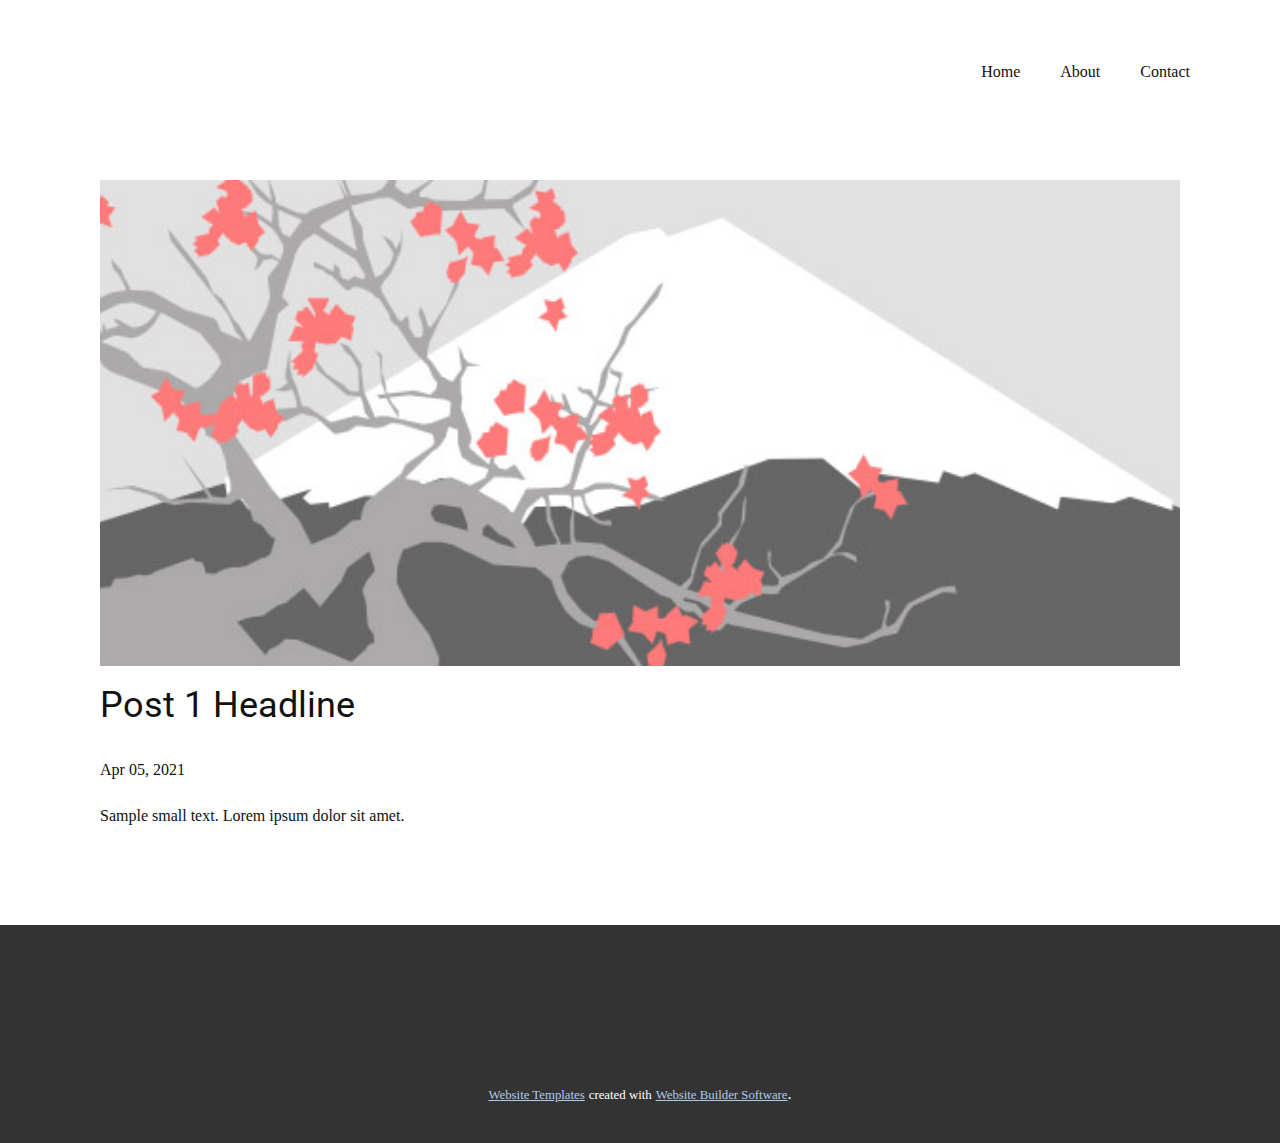
<file: blog/post.html>
<!doctype html>
<html style="font-size: 16px;"><head>
    <meta name="viewport" content="width=device-width, initial-scale=1.0">
    <meta charset="utf-8">
    <meta name="keywords" content="Post 1 Headline">
    <meta name="description" content="">
    <meta name="page_type" content="np-template-header-footer-from-plugin">
    <title>Post 1 Headline</title>
    <link rel="stylesheet" href="../nicepage.css" media="screen">
<link rel="stylesheet" href="../Post-Template.css" media="screen">
    <script class="u-script" type="text/javascript" src="../jquery.js" defer=""></script>
    <script class="u-script" type="text/javascript" src="../nicepage.js" defer=""></script>
    <meta name="generator" content="Nicepage 3.11.0, nicepage.com">
    <link id="u-theme-google-font" rel="stylesheet" href="https://fonts.googleapis.com/css?family=Roboto:100,100i,300,300i,400,400i,500,500i,700,700i,900,900i|Open+Sans:300,300i,400,400i,600,600i,700,700i,800,800i">
    
    
    <script type="application/ld+json">{
		"@context": "http://schema.org",
		"@type": "Organization",
		"name": "",
		"url": "index.html"
}</script>
    <meta property="og:title" content="Post Template">
    <meta property="og:type" content="website">
    <meta name="theme-color" content="#478ac9">
    <link rel="canonical" href="../index.html">
    <meta property="og:url" content="index.html">
  </head>
  <body class="u-body"><header class="u-clearfix u-header u-header" id="sec-4d14"><div class="u-clearfix u-sheet u-sheet-1">
        <nav class="u-menu u-menu-dropdown u-offcanvas u-menu-1">
          <div class="menu-collapse" style="font-size: 1rem; letter-spacing: 0px;">
            <a class="u-button-style u-custom-left-right-menu-spacing u-custom-padding-bottom u-custom-top-bottom-menu-spacing u-nav-link u-text-active-palette-1-base u-text-hover-palette-2-base" href="#">
              <svg><use xmlns:xlink="http://www.w3.org/1999/xlink" xlink:href="#menu-hamburger"></use></svg>
              <svg version="1.1" xmlns="http://www.w3.org/2000/svg" xmlns:xlink="http://www.w3.org/1999/xlink"><defs><symbol id="menu-hamburger" viewBox="0 0 16 16" style="width: 16px; height: 16px;"><rect y="1" width="16" height="2"></rect><rect y="7" width="16" height="2"></rect><rect y="13" width="16" height="2"></rect>
</symbol>
</defs></svg>
            </a>
          </div>
          <div class="u-nav-container">
            <ul class="u-nav u-unstyled u-nav-1"><li class="u-nav-item"><a class="u-button-style u-nav-link u-text-active-palette-1-base u-text-hover-palette-2-base" href="../Home.html" style="padding: 10px 20px;">Home</a>
</li><li class="u-nav-item"><a class="u-button-style u-nav-link u-text-active-palette-1-base u-text-hover-palette-2-base" href="../About.html" style="padding: 10px 20px;">About</a>
</li><li class="u-nav-item"><a class="u-button-style u-nav-link u-text-active-palette-1-base u-text-hover-palette-2-base" href="../Contact.html" style="padding: 10px 20px;">Contact</a>
</li></ul>
          </div>
          <div class="u-nav-container-collapse">
            <div class="u-black u-container-style u-inner-container-layout u-opacity u-opacity-95 u-sidenav">
              <div class="u-sidenav-overflow">
                <div class="u-menu-close"></div>
                <ul class="u-align-center u-nav u-popupmenu-items u-unstyled u-nav-2"><li class="u-nav-item"><a class="u-button-style u-nav-link" href="../Home.html">Home</a>
</li><li class="u-nav-item"><a class="u-button-style u-nav-link" href="../About.html">About</a>
</li><li class="u-nav-item"><a class="u-button-style u-nav-link" href="../Contact.html">Contact</a>
</li></ul>
              </div>
            </div>
            <div class="u-black u-menu-overlay u-opacity u-opacity-70"></div>
          </div>
        </nav>
      </div></header>
    <section class="u-align-center u-clearfix u-section-1" id="sec-24d7">
      <div class="u-clearfix u-sheet u-valign-middle-md u-valign-middle-sm u-valign-middle-xs u-sheet-1"><!--post_details--><!--post_details_options_json--><!--{"source":""}--><!--/post_details_options_json--><!--blog_post-->
        <div class="u-container-style u-expanded-width u-post-details u-post-details-1">
          <div class="u-container-layout u-valign-middle u-container-layout-1"><!--blog_post_image-->
            <img alt="" class="u-blog-control u-expanded-width u-image u-image-default u-image-1" src="[data-uri]"><!--/blog_post_image--><!--blog_post_header-->
            <h2 class="u-blog-control u-text u-text-1">Post 1 Headline</h2><!--/blog_post_header--><!--blog_post_metadata-->
            <div class="u-blog-control u-metadata u-metadata-1"><!--blog_post_metadata_date-->
              <span class="u-meta-date u-meta-icon">Apr 05, 2021</span><!--/blog_post_metadata_date--><!--blog_post_metadata_category-->
              <!--/blog_post_metadata_category--><!--blog_post_metadata_comments-->
              <!--/blog_post_metadata_comments-->
            </div><!--/blog_post_metadata--><!--blog_post_content-->
            <div class="u-align-justify u-blog-control u-post-content u-text u-text-2 fr-view">
  Sample small text. Lorem ipsum dolor sit amet.
  </div><!--/blog_post_content-->
          </div>
        </div><!--/blog_post--><!--/post_details-->
      </div>
    </section>
    
    
    <footer class="u-align-left u-clearfix u-footer u-grey-80 u-footer" id="sec-fd06"><div class="u-clearfix u-sheet u-sheet-1"></div></footer>
    <section class="u-backlink u-clearfix u-grey-80">
      <a class="u-link" href="https://nicepage.com/website-templates" target="_blank">
        <span>Website Templates</span>
      </a>
      <p class="u-text">
        <span>created with</span>
      </p>
      <a class="u-link" href="https://nicepage.com/" target="_blank">
        <span>Website Builder Software</span>
      </a>. 
    </section>
  
</body></html>
</file>
